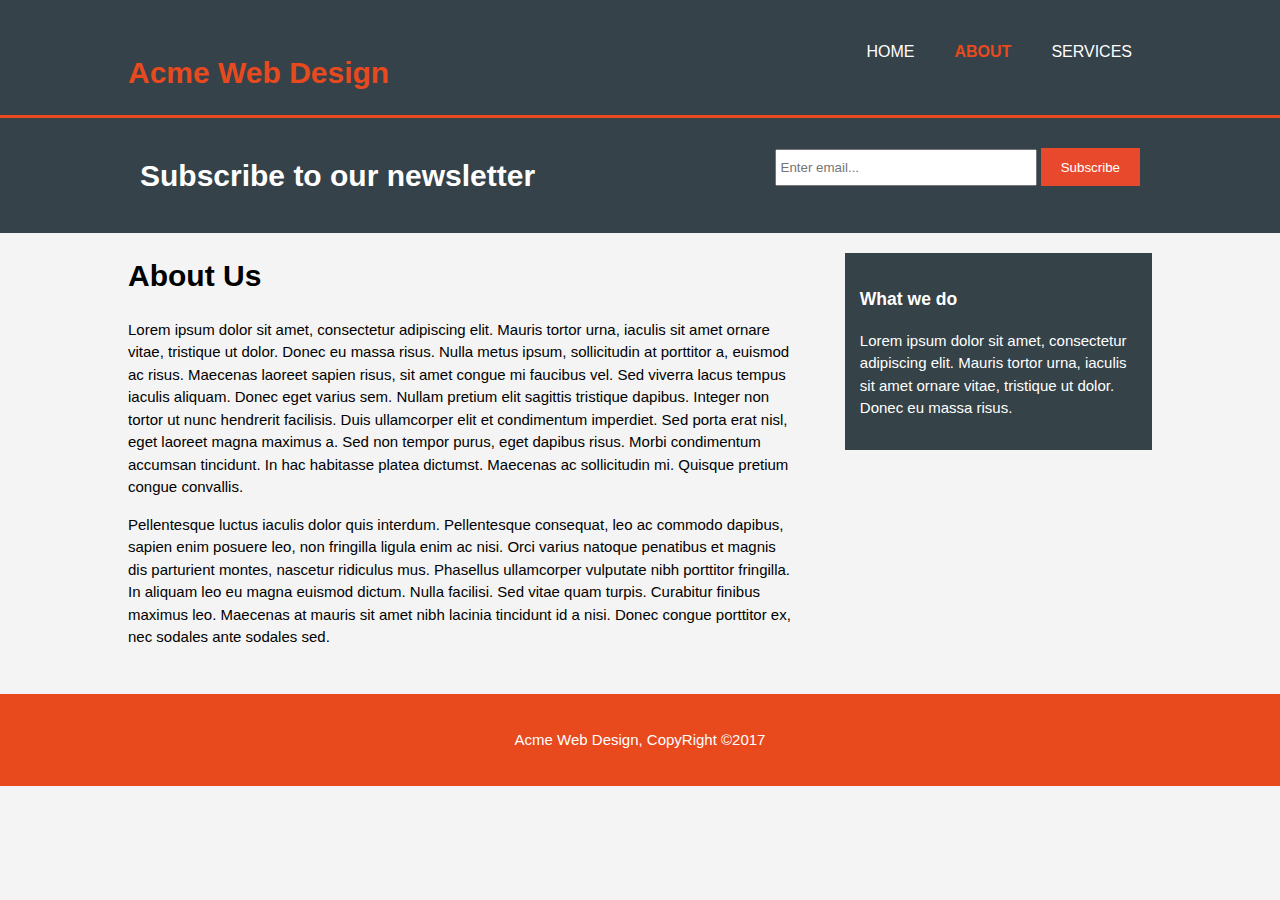
<file: about.html>
<!DOCTYPE html>
<html lang="">
    <head>
    <meta charset="utf-8">
    <!--responsive web needs viewport-->
    <meta name="viewport" conten="width=device-width">
    <!--description-->
    <meta name="description" content="web design. affordable web design, professional web design">
    <meta name="keywords" content="web design, afforable web design">
    <meta name="author" content="cy">
    <title>Acme Web Design | About</title>
    <link rel="stylesheet" href="style.css">
    </head>
    <body>
        <header>
            <div class="container">
                <div id="branding">
                    <h1><span class="highlight">Acme Web Design</span></h1>
                </div>
                <nav>
                    <ul>
                        <li><a href="index.html">HOME</a></li>
                        <li class="current"><a href="about.html">ABOUT</a></li>
                        <li><a href="services.html">SERVICES</a></li>
                    </ul>
                </nav>
            </div>
        </header>
        
        <section id="newsletter">
        <div class="container">
            <h1>Subscribe to our newsletter</h1>
            <form>
                <input type="email" placeholder="Enter email..."/> 
                <button type="submit" class="btn1">Subscribe</button> 
            </form>
            </div>
        </section>
        
        <section id="main">
        <div class="container">
            <article id="main-col">
            <h1 class="page-title">About Us</h1>
            <p>Lorem ipsum dolor sit amet, consectetur adipiscing elit. Mauris tortor urna, iaculis sit amet ornare vitae, tristique ut dolor. Donec eu massa risus. Nulla metus ipsum, sollicitudin at porttitor a, euismod ac risus. Maecenas laoreet sapien risus, sit amet congue mi faucibus vel. Sed viverra lacus tempus iaculis aliquam. Donec eget varius sem. Nullam pretium elit sagittis tristique dapibus. Integer non tortor ut nunc hendrerit facilisis. Duis ullamcorper elit et condimentum imperdiet. Sed porta erat nisl, eget laoreet magna maximus a. Sed non tempor purus, eget dapibus risus. Morbi condimentum accumsan tincidunt. In hac habitasse platea dictumst. Maecenas ac sollicitudin mi. Quisque pretium congue convallis.
</p><p>
Pellentesque luctus iaculis dolor quis interdum. Pellentesque consequat, leo ac commodo dapibus, sapien enim posuere leo, non fringilla ligula enim ac nisi. Orci varius natoque penatibus et magnis dis parturient montes, nascetur ridiculus mus. Phasellus ullamcorper vulputate nibh porttitor fringilla. In aliquam leo eu magna euismod dictum. Nulla facilisi. Sed vitae quam turpis. Curabitur finibus maximus leo. Maecenas at mauris sit amet nibh lacinia tincidunt id a nisi. Donec congue porttitor ex, nec sodales ante sodales sed.</p>
            </article>
            <aside id="sidebar">
            <div class="dark">    
                <h3>What we do
                </h3>
                <p>Lorem ipsum dolor sit amet, consectetur adipiscing elit. Mauris tortor urna, iaculis sit amet ornare vitae, tristique ut dolor. Donec eu massa risus. </p>
                </div>
                </aside>
            </div>
        </section>
        <footer>
            <p>Acme Web Design, CopyRight &copy;2017</p>
            </footer>
    </body>
</html>
</file>
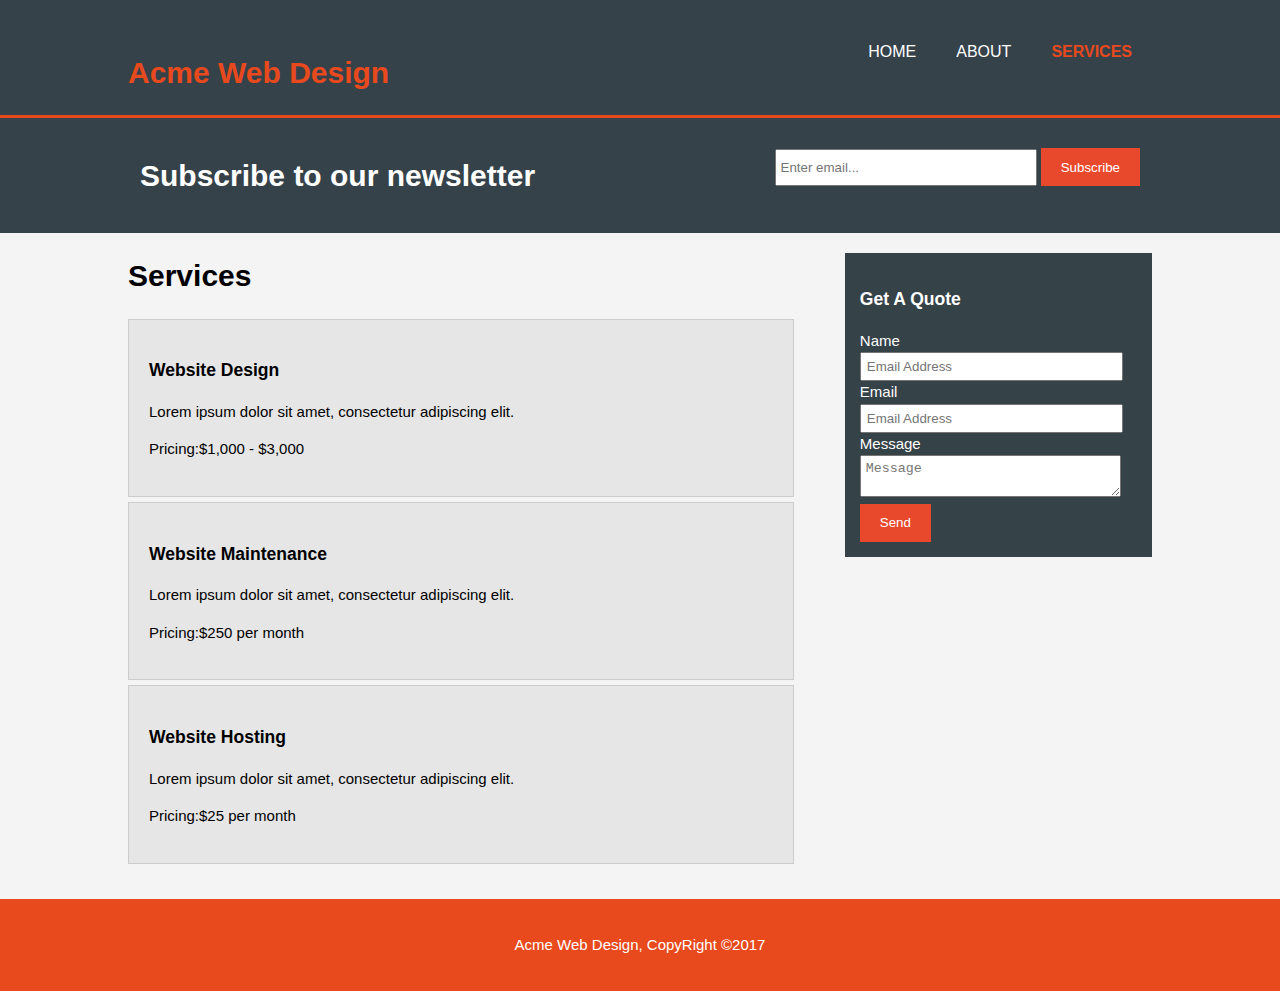
<file: services.html>
<!DOCTYPE html>
<html lang="">
    <head>
    <meta charset="utf-8">
    <!--responsive web needs viewport-->
    <meta name="viewport" conten="width=device-width">
    <!--description-->
    <meta name="description" content="web design. affordable web design, professional web design">
    <meta name="keywords" content="web design, afforable web design">
    <meta name="author" content="cy">
    <title>Acme Web Design | Services</title>
    <link rel="stylesheet" href="style.css">
    </head>
    <body>
        <header>
            <div class="container">
                <div id="branding">
                    <h1><span class="highlight">Acme Web Design</span></h1>
                </div>
                <nav>
                    <ul>
                        <li><a href="index.html">HOME</a></li>
                        <li><a href="about.html">ABOUT</a></li>
                        <li class="current"><a href="services.html">SERVICES</a></li>
                    </ul>
                </nav>
            </div>
        </header>
        
        <section id="newsletter">
        <div class="container">
            <h1>Subscribe to our newsletter</h1>
            <form>
                <input type="email" placeholder="Enter email..."/> 
                <button type="submit" class="btn1">Subscribe</button> 
            </form>
            </div>
        </section>
        
        <section id="main">
        <div class="container">
            <article id="main-col">
            <h1 class="page-title">Services</h1>
                <ul id="services">
                    <li>
                        <h3>Website Design</h3>
                        <p>Lorem ipsum dolor sit amet, consectetur adipiscing elit.</p>
                        <p>Pricing:$1,000 - $3,000</p>
                    </li>
                    <li>
                        <h3>Website Maintenance</h3>
                        <p>Lorem ipsum dolor sit amet, consectetur adipiscing elit.</p>
                        <p>Pricing:$250 per month</p>
                    </li>
                    <li>
                        <h3>Website Hosting</h3>
                        <p>Lorem ipsum dolor sit amet, consectetur adipiscing elit.</p>
                        <p>Pricing:$25 per month</p>
                    </li>
                </ul>
              </article>
            <aside id="sidebar">
            <div class="dark">    
                <h3>Get A Quote</h3>
                <form class="quote">
                <div>
                    <lable>Name</lable><br>
                    <input type="text" placeholder="Email Address">
                    </div>
                    <div>
                        <label>Email</label><br>
                        <input type="email" placeholder="Email Address">
                        </div>
                    <div>
                        <label>Message</label><br>
                        <textarea placeholder="Message"></textarea>
                    </div>
                    <button class="btn1" type="submit">Send</button>
                </form>
                </div>
                </aside>
            </div>
        </section>
        <footer>
            <p>Acme Web Design, CopyRight &copy;2017</p>
            </footer>
    </body>
</html>
</file>
<file: style.css>
body{
    /*font-family:Arial, Helvetica, sans-serif;*/
    /*font-size:15px;*/
    /*line-height: 1.5;*/
    /*the line below represent three lines above;*/
    /*syntax font: font-size/line-height, font-family;*/
    font: 15px/1.5 Arial,Helvetica,sans-serif;
    padding:0;
    margin:0;
    background-color: #f4f4f4;
}

/*global*/
.container{
    /*set it to percentage because we want it to be responsive.*/
    width:80%;
    /*move everything to the middle;*/
    margin:auto;
    /*if something goes outside of the div, we want that to be hidden*/
    overflow:hidden;
    
}

ul{
    margin:0;
    padding:0;
}

.btn1{
    height:38px;
    background:#e8492d;
    border:none;
    padding-left:20px;
    padding-right:20px;
    color:#ffffff;
}

.dark{
    padding:15px;
    background:#354248;
    color:#ffffff;
    margin-top:10px;
    margin-bottom:10px;
}
/*header*/
header{
    background-color:#35424a;
    color:ffffff;
    padding-top:30px;
    min-height:70px;
    /*3px is the width*/
    border-bottom: #e8491d 3px solid;
}

header a{
    color:#ffffff;
    text-decoration: none;
    text-transform: uppercase;
    font-size:16px;
}


header li{
    display:inline;
    float:left;
    padding:0 20px 0 20px;
}

header #branding{
    float:left;
}

header #branding h1{
    float:0;
}

header nav{
    float:right;
    /*move the nav down*/
    margin-top:10px;
}

header .highlight, header .current a{
    color:#e8491d;
    font-weight: bold;
}

header a:hover{
    font-weight: :bold;
    color:#cccccc;
}

/*showcase*/
#showcase{
    min-height:400px;
    /*0 is the x-axis, move the img up 400px*/
    background:url("https://progameguides.com/wp-content/uploads/2020/01/new-horizons-desktop-wallpaper001.jpg") no-repeat 0 -400px;
    opacity:80%;
    text-align: center;
    color:#FFFFFF;
}

#showcase h1{
    margin-top:100px;
    font-size:55px;
    margin-bottom: 10px;
}

#showcase p{
    font-size:20px;
}

/*newsletter*/
#newsletter{
    padding:15px;
    color:white;
    background: #35424a;
}

#newsletter h1{
    float: left;
}

#newsletter form{
    float: right;
    margin-top:15px;
}

#newsletter input[type="email"]{
    width:250px;
    height:25px;
    padding:4px;
}

#boxes{
    margin-top:10px;
}

#boxes .box{
    width:30%;
    float:left;
    padding:10px;
    text-align:center;
}

#boxes .box img{
    width:90px;
    height:120px;
}

/*sidebar*/

aside#sidebar{
    float:right;
    width:30%;
    margin-top:10px;
}

aside#sidebar .quote input, aside#sidebar .quote textarea{
    width:90%;
    padding:5px;
}
/*main-col*/
article#main-col{
    float:left;
    width:65%;
}

/*services*/
ul#services li{
    padding:20px;
    border:#cccccc solid 1px;
    list-style:none;
    margin-bottom: 5px;
    background:#e6e6e6;
}

footer{
    text-align:center;
    background-color:#e8491d;
    color:#ffffff;
    margin-top:30px;
    padding:20px;
}

/*media query*/
/*@media(max-width:768px){
    body{
        display:none;
    }
}*/

@media(max-width: 768px;){
    header #branding, header nav,
    header nav li,
    #newsletter h1,
    #newsletter form,
    #boxes .box,
    article#main-col,
    aside#sidebar{
        float:none;
        width:100%;
        text-align: center;
    }
    header{
        padding-bottom: 20px;
    }
    #showcase h1{
        margin=top:40px;
    }
    
    #newsletter button .quote button{
        display:block;
        width:100%;
    }
    #newsletter form input[type="email"],
    .quote input.
    .quot textarea{
            width:100%;
            margin-bottom: 5px;
        }
}
</file>
